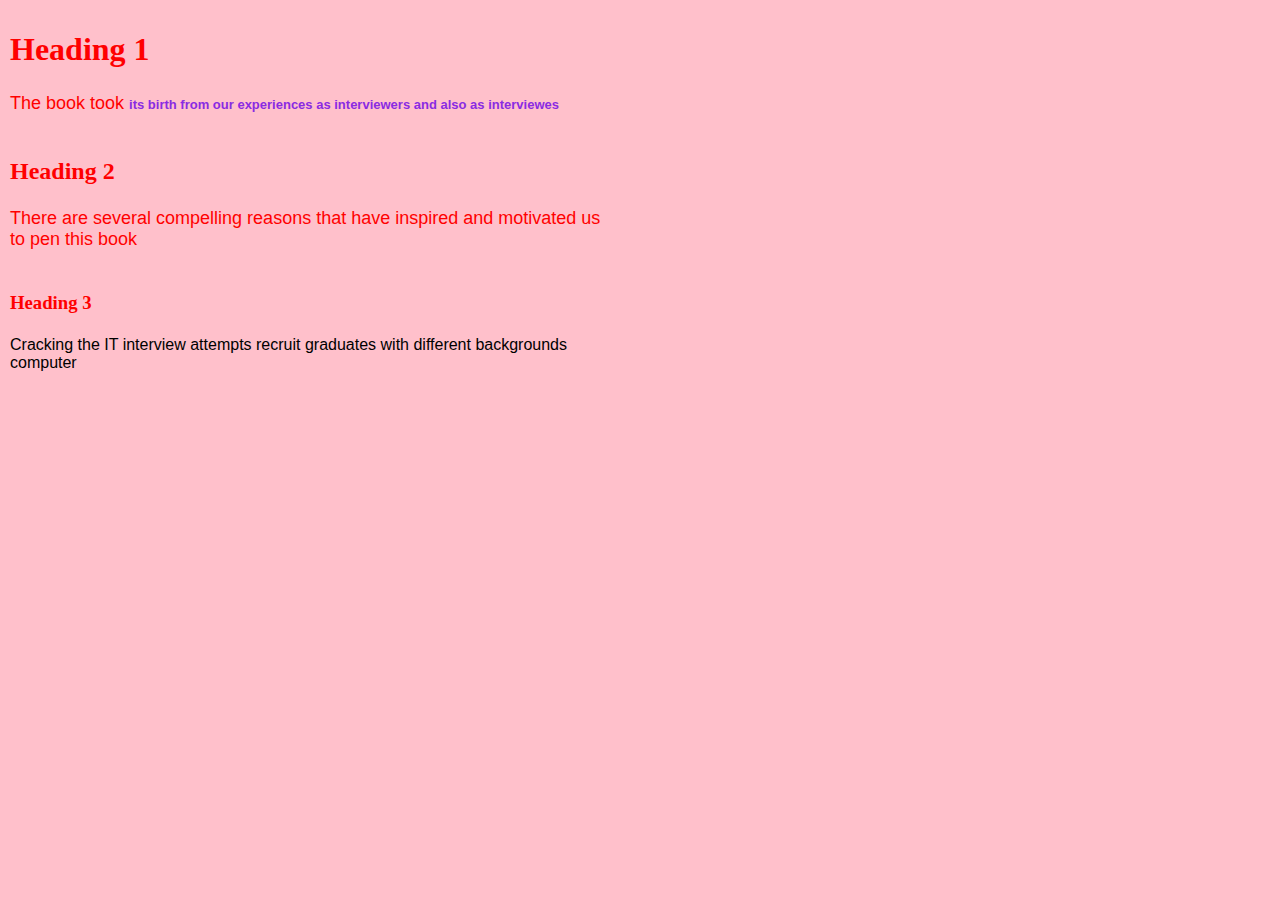
<file: Heading_Color .html>
<!DOCTYPE html>
<html>
  <head>
    <meta charset="utf-8">
    <title>Color page</title>
    <link rel="stylesheet" href="css/style.css">
    <!-- <style type="text/css">
    Body {
      background: pink;
      font-family: Arial;
    }

    h1, h2, h3{
      font-family: Georgia, 'Times New Roman', Times, serif;
      color: red;
    }
    .blueboadtext{
      font-size: small;
      font-weight: bold;
      color: blueviolet;
    }
    .redboadtext{
      font-size: large;
      font-weight: lighter;
      color: red;
    }
    </style>-->
  </head>
  
  <body>
    
    <table width="600" border="0" cellspacing="1" cellpadding="1">
      <tr>
        <td><h1>Heading 1</h1></td>
      </tr>
      <tr>
        <td class="blueboadtext"><span class="redboadtext">The book took </span>its birth from our experiences as interviewers and also as interviewes</td>
      </tr>
      <tr>
        <td>
          &nbsp;
        </td>
      </tr>
      <tr>
        <td><h2>Heading 2</h2></td>
      </tr>
      <tr>
        <td class="redboadtext">There are several compelling reasons that have inspired and motivated us to pen this book</td>
      </tr>
      <tr>
        <td>&nbsp;</td>
      </tr>
      <tr>
        <td><h3>Heading 3</h3></td>
      </tr>
      <tr>
        <td>Cracking the IT interview attempts recruit graduates with different backgrounds computer </td>
      </tr>
    </table>
  </body>
</html>
</file>
<file: css/style.css>
Body {
    background: pink;
    font-family: Arial;
}

h1, h2, h3{
    font-family: Georgia, 'Times New Roman', Times, serif;
    color: red;
}
.blueboadtext{
    font-size: small;
    font-weight: bold;
    color: blueviolet;
}
.redboadtext{
    font-size: large;
    font-weight: lighter;
    color: red;
}
</file>
